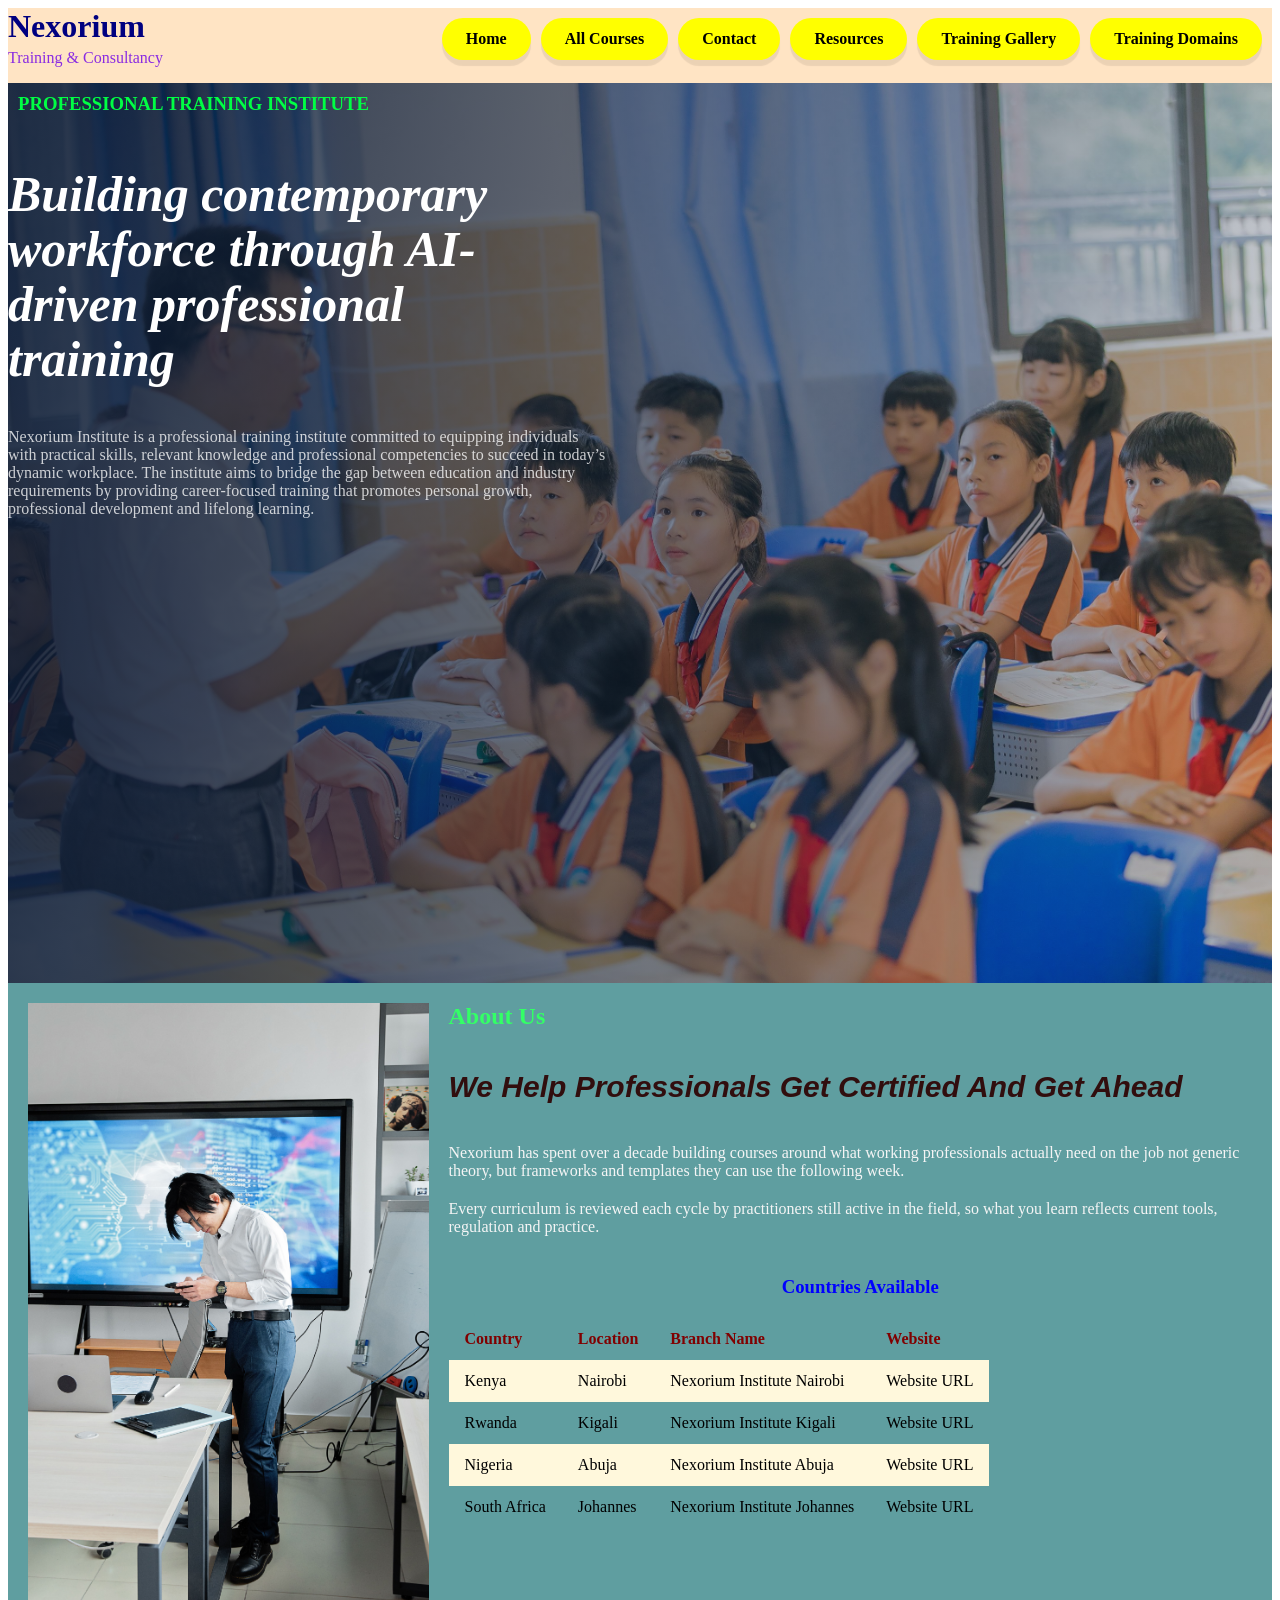
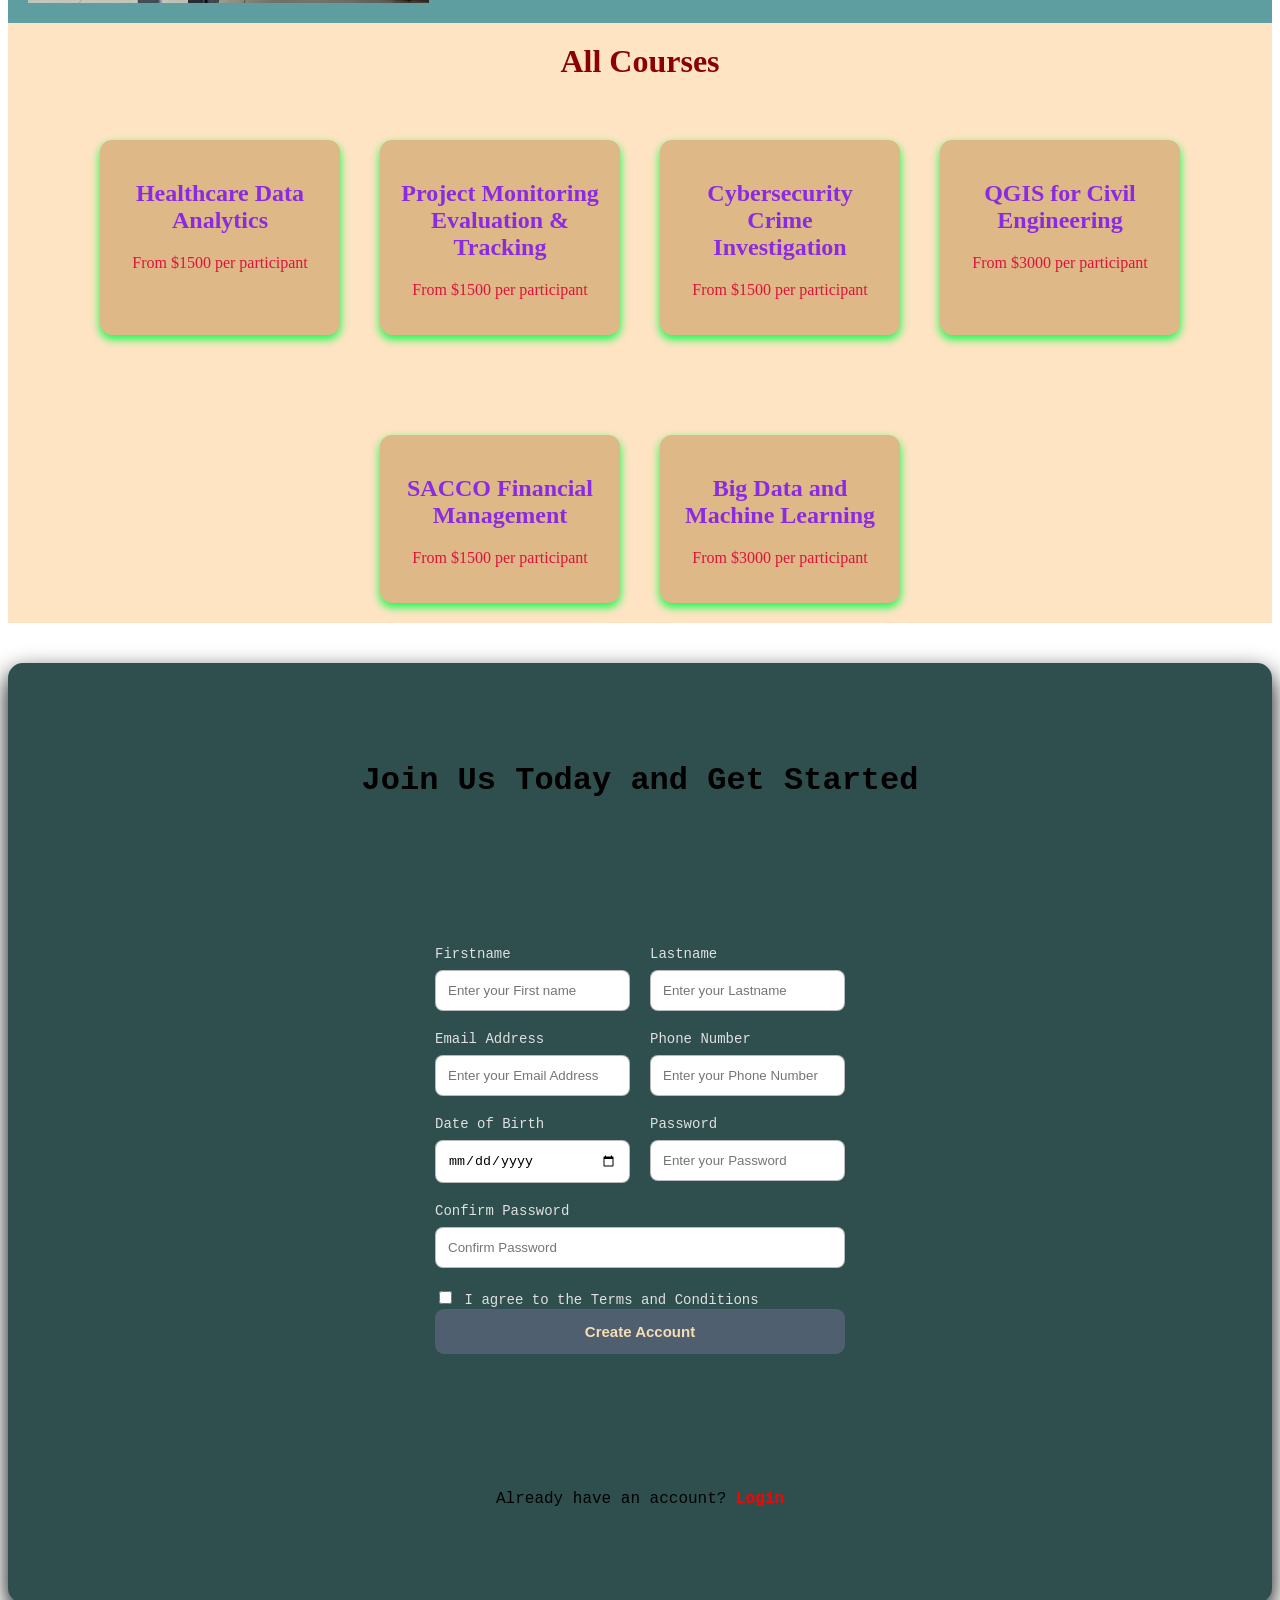
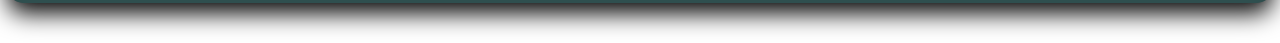
<file: index.html>
<!DOCTYPE html>
<html lang="en">
<head>
  <link rel="stylesheet" href="static/ne.css">
  <link rel="shortcut icon" href="static/images/nex.jpg" type="image/x-icon">
  <meta charset="UTF-8">
  <meta name="viewport" content="width=device-width, initial-scale=1.0">
  <title>Nexorium Institute</title>
</head>
<body>
  <header>
  <div>
    <h1>Nexorium</h1>
    <p>Training & Consultancy</p>
  </div>
  <nav>
    <ul>
      <li><a href="#">Home</a></li>
    <li><a href="#">All Courses</a></li>
    <li><a href="#"> Contact</a></li>
    <li><a href="#">Resources</a></li>
    <li><a href="#">Training Gallery</a></li>
    <li><a href="#">Training Domains</a></li>
    </ul> 
  </nav>
  </header>
  <section class="hero">
    <div>
      <h3>PROFESSIONAL TRAINING INSTITUTE</h3>
  <h2><i>Building contemporary workforce through AI-driven professional training</i></h2>
  <p>Nexorium Institute is a professional training institute committed to equipping individuals with practical skills, relevant knowledge and professional competencies to succeed in today’s dynamic workplace. The institute aims to bridge the gap between education and industry requirements by providing career-focused training that promotes personal growth, professional development and lifelong learning.</p>
    </div>
  </section>
<div class="container">
  <img src="static/images/Tech.jpg" alt="" width="600" height="600">
  <div class="content">
    <h2>About Us</h2>
    <h4><b>We Help Professionals Get Certified And Get Ahead</b></h4>
  <p>Nexorium has spent over a decade building courses around what working professionals actually need on the job not generic theory, but frameworks and templates they can use the following week.</p>
  <p>Every curriculum is reviewed each cycle by practitioners still active in the field, so what you learn reflects current tools, regulation and practice.</p>
  <h3>Countries Available</h3>
  <table>
    <tr>
      <th>Country</th>
      <th>Location</th>
      <th>Branch Name</th>
      <th>Website</th>
    </tr>
    <tr>
      <td>Kenya</td>
      <td>Nairobi</td>
      <td>Nexorium Institute Nairobi</td>
      <td>Website URL</td>
    </tr>
    <tr>
      <td>Rwanda</td>
      <td>Kigali</td>
      <td>Nexorium Institute Kigali</td>
      <td>Website URL</td>
    </tr>
    <tr>
      <td>Nigeria</td>
      <td>Abuja</td>
      <td>Nexorium Institute Abuja</td>
      <td>Website URL</td>
    </tr>
    <tr>
      <td>South Africa</td>
      <td>Johannes</td>
      <td>Nexorium Institute Johannes</td>
      <td>Website URL</td>
    </tr>
  </table>
  </div>
</div>
<div class="containerr">
  <h1>All Courses</h1>
  <div class="cards">
    <div class="card">
    <h2>Healthcare Data Analytics</h2>
    <p>From $1500 per participant</p>
  </div>
  <div class="card">
    <h2>Project Monitoring Evaluation & Tracking</h2>
    <p>From $1500 per participant</p>
  </div>
  <div class="card">
    <h2>Cybersecurity Crime Investigation</h2>
    <p>From $1500 per participant</p>
  </div>
  <div class="card">
    <h2>QGIS for Civil Engineering</h2>
    <p>From $3000 per participant</p>
  </div>
  <div class="card">
    <h2>SACCO Financial Management</h2>
    <p>From $1500 per participant</p>
  </div>
  <div class="card">
    <h2>Big Data and Machine Learning</h2>
    <p>From $3000 per participant</p>
  </div>
  </div>
</div>
<div class="forms">
  <h1>Join Us Today and Get Started</h1>
  <form action="" method="post">
    <div class="form-row">
      <div class="input-group">
        <label for="firstname">Firstname</label>
        <input type="text" id="firstname" name="Firstname" placeholder="Enter your First name">
      </div>
      <div class="input-group">
        <label for="lastname">Lastname</label>
        <input type="text" id="=lastname" name="Lastname" placeholder="Enter your Lastname">
      </div>
    </div>
    <div class="form-row">
      <div class="input-group">
        <label for="email">Email Address</label>
        <input type="email" id="email" name="Email Address" placeholder="Enter your Email Address">
      </div>
      <div class="input-group">
        <label for="telno">Phone Number</label>
        <input type="tel" id="telno" name="Phone Number" placeholder="Enter your Phone Number">
      </div>
    </div>
    <div class="form-row">
      <div class="input-group">
        <label for="dob">Date of Birth</label>
        <input type="date" id="dob" name="DOB" placeholder="Enter your Date of Birth">
      </div>
      <div class="input-group">
        <label for="password">Password</label>
        <input type="password" id="password" name="Password" placeholder="Enter your Password">
      </div>
    </div>
    <div class="input-group">
      <label for="confpass">Confirm Password</label>
      <input type="password" id="confpass" name="Password" placeholder="Confirm Password">
    </div>  
    <div class="terms">
      <input type="checkbox" id="terms" required>
      <label for="terms">I agree to the Terms and Conditions</label>
    </div>
    <button type="submit">Create Account</button>
  </form>
  <p class="login">Already have an account? <a href="#">Login</a></p>
</div>
  
</body>
</html>
</file>
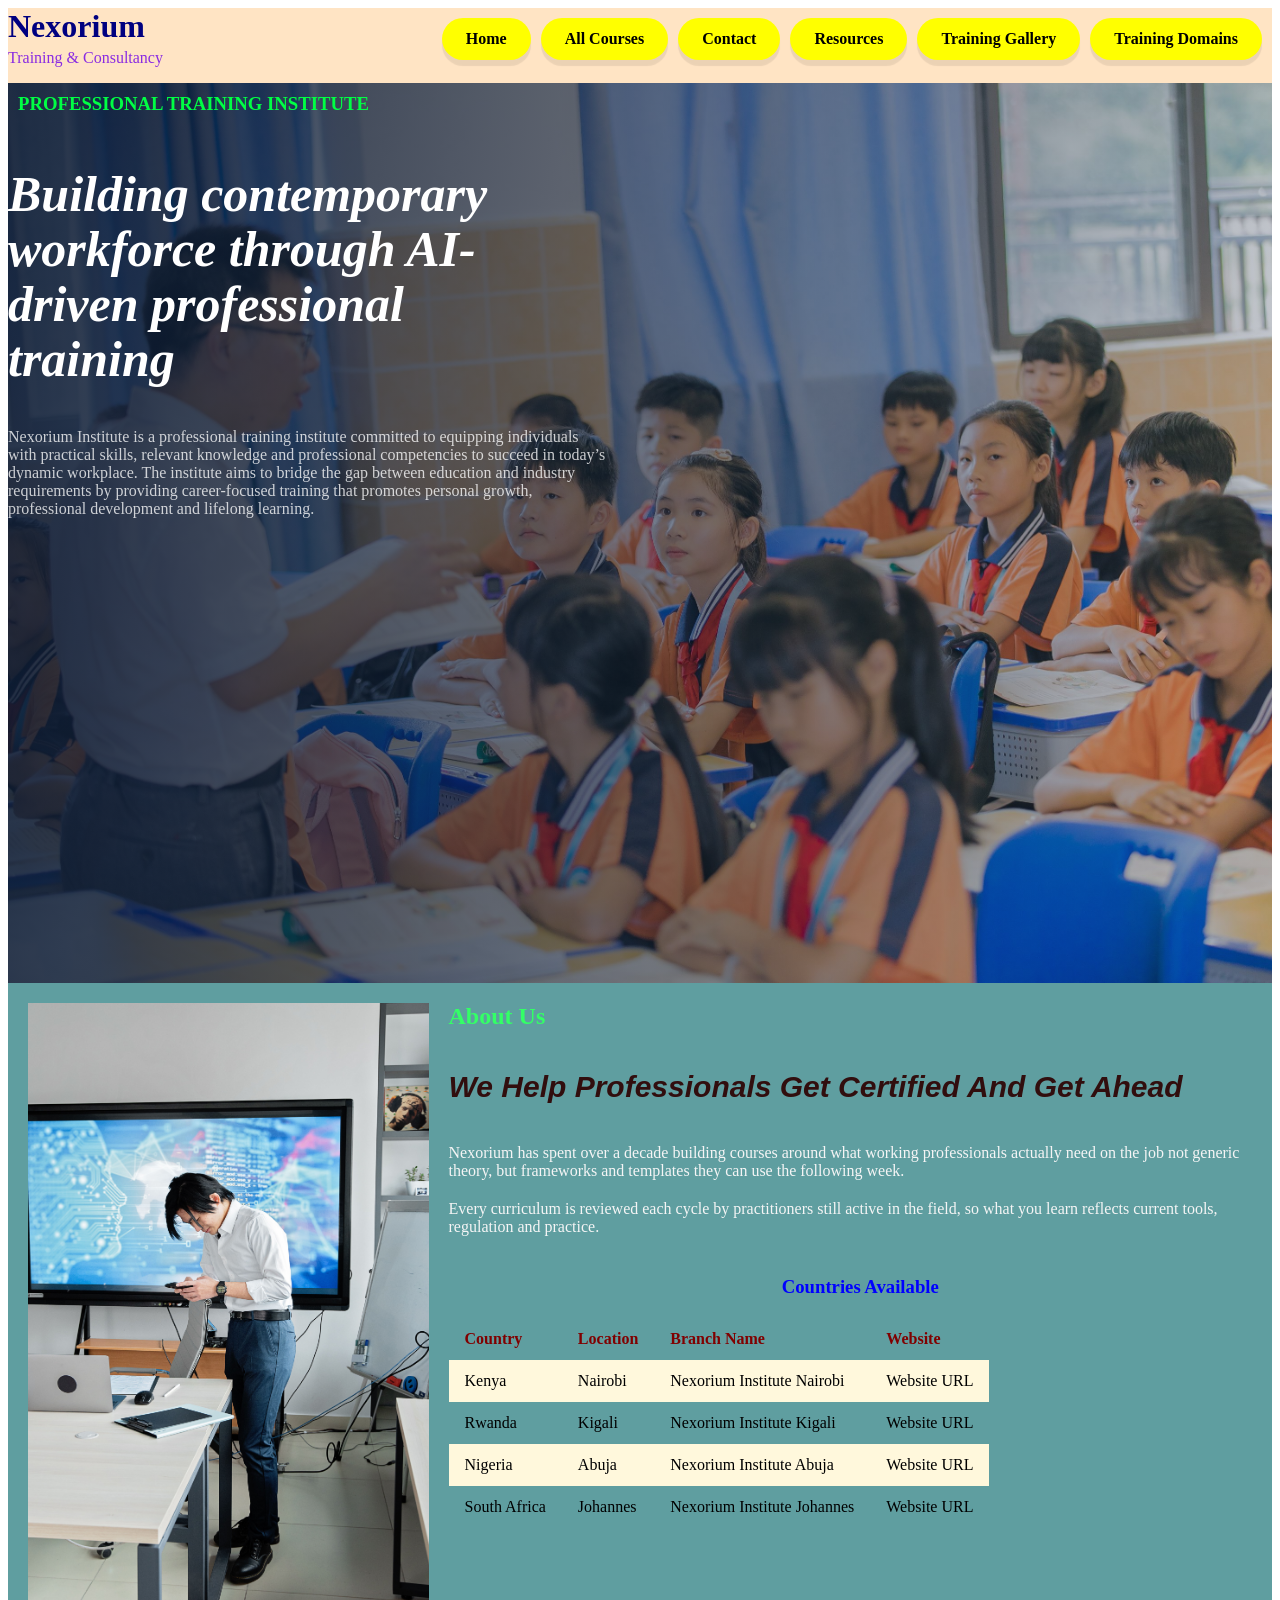
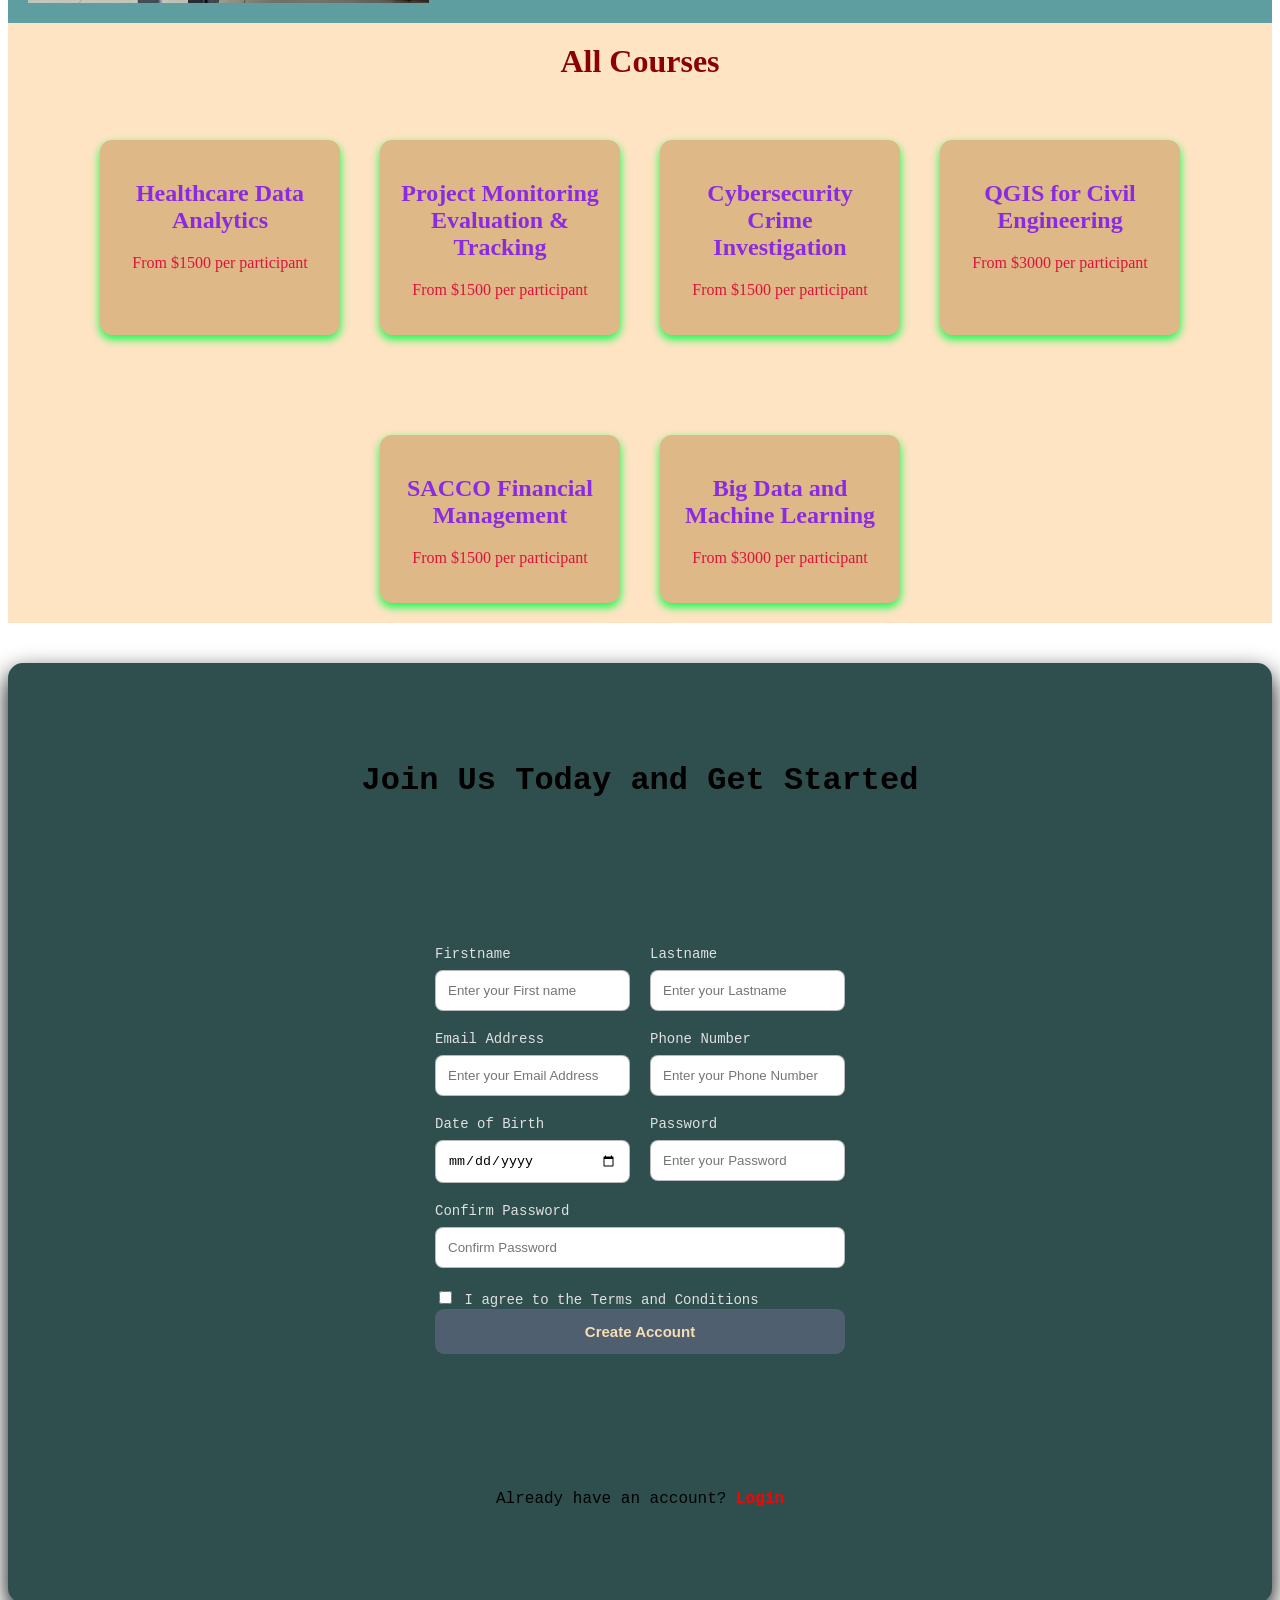
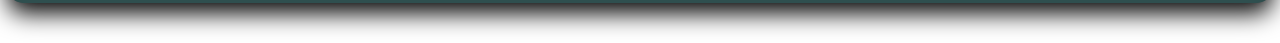
<file: nex.html>
<!DOCTYPE html>
<html lang="en">
<head>
  <link rel="stylesheet" href="static/ne.css">
  <link rel="shortcut icon" href="static/images/nex.jpg" type="image/x-icon">
  <meta charset="UTF-8">
  <meta name="viewport" content="width=device-width, initial-scale=1.0">
  <title>Nexorium Institute</title>
</head>
<body>
  <header>
  <div>
    <h1>Nexorium</h1>
    <p>Training & Consultancy</p>
  </div>
  <nav>
    <ul>
      <li><a href="#">Home</a></li>
    <li><a href="#">All Courses</a></li>
    <li><a href="#"> Contact</a></li>
    <li><a href="#">Resources</a></li>
    <li><a href="#">Training Gallery</a></li>
    <li><a href="#">Training Domains</a></li>
    </ul> 
  </nav>
  </header>
  <section class="hero">
    <div>
      <h3>PROFESSIONAL TRAINING INSTITUTE</h3>
  <h2><i>Building contemporary workforce through AI-driven professional training</i></h2>
  <p>Nexorium Institute is a professional training institute committed to equipping individuals with practical skills, relevant knowledge and professional competencies to succeed in today’s dynamic workplace. The institute aims to bridge the gap between education and industry requirements by providing career-focused training that promotes personal growth, professional development and lifelong learning.</p>
    </div>
  </section>
<div class="container">
  <img src="static/images/Tech.jpg" alt="" width="600" height="600">
  <div class="content">
    <h2>About Us</h2>
    <h4><b>We Help Professionals Get Certified And Get Ahead</b></h4>
  <p>Nexorium has spent over a decade building courses around what working professionals actually need on the job not generic theory, but frameworks and templates they can use the following week.</p>
  <p>Every curriculum is reviewed each cycle by practitioners still active in the field, so what you learn reflects current tools, regulation and practice.</p>
  <h3>Countries Available</h3>
  <table>
    <tr>
      <th>Country</th>
      <th>Location</th>
      <th>Branch Name</th>
      <th>Website</th>
    </tr>
    <tr>
      <td>Kenya</td>
      <td>Nairobi</td>
      <td>Nexorium Institute Nairobi</td>
      <td>Website URL</td>
    </tr>
    <tr>
      <td>Rwanda</td>
      <td>Kigali</td>
      <td>Nexorium Institute Kigali</td>
      <td>Website URL</td>
    </tr>
    <tr>
      <td>Nigeria</td>
      <td>Abuja</td>
      <td>Nexorium Institute Abuja</td>
      <td>Website URL</td>
    </tr>
    <tr>
      <td>South Africa</td>
      <td>Johannes</td>
      <td>Nexorium Institute Johannes</td>
      <td>Website URL</td>
    </tr>
  </table>
  </div>
</div>
<div class="containerr">
  <h1>All Courses</h1>
  <div class="cards">
    <div class="card">
    <h2>Healthcare Data Analytics</h2>
    <p>From $1500 per participant</p>
  </div>
  <div class="card">
    <h2>Project Monitoring Evaluation & Tracking</h2>
    <p>From $1500 per participant</p>
  </div>
  <div class="card">
    <h2>Cybersecurity Crime Investigation</h2>
    <p>From $1500 per participant</p>
  </div>
  <div class="card">
    <h2>QGIS for Civil Engineering</h2>
    <p>From $3000 per participant</p>
  </div>
  <div class="card">
    <h2>SACCO Financial Management</h2>
    <p>From $1500 per participant</p>
  </div>
  <div class="card">
    <h2>Big Data and Machine Learning</h2>
    <p>From $3000 per participant</p>
  </div>
  </div>
</div>
<div class="forms">
  <h1>Join Us Today and Get Started</h1>
  <form action="" method="post">
    <div class="form-row">
      <div class="input-group">
        <label for="firstname">Firstname</label>
        <input type="text" id="firstname" name="Firstname" placeholder="Enter your First name">
      </div>
      <div class="input-group">
        <label for="lastname">Lastname</label>
        <input type="text" id="=lastname" name="Lastname" placeholder="Enter your Lastname">
      </div>
    </div>
    <div class="form-row">
      <div class="input-group">
        <label for="email">Email Address</label>
        <input type="email" id="email" name="Email Address" placeholder="Enter your Email Address">
      </div>
      <div class="input-group">
        <label for="telno">Phone Number</label>
        <input type="tel" id="telno" name="Phone Number" placeholder="Enter your Phone Number">
      </div>
    </div>
    <div class="form-row">
      <div class="input-group">
        <label for="dob">Date of Birth</label>
        <input type="date" id="dob" name="DOB" placeholder="Enter your Date of Birth">
      </div>
      <div class="input-group">
        <label for="password">Password</label>
        <input type="password" id="password" name="Password" placeholder="Enter your Password">
      </div>
    </div>
    <div class="input-group">
      <label for="confpass">Confirm Password</label>
      <input type="password" id="confpass" name="Password" placeholder="Confirm Password">
    </div>  
    <div class="terms">
      <input type="checkbox" id="terms" required>
      <label for="terms">I agree to the Terms and Conditions</label>
    </div>
    <button type="submit">Create Account</button>
  </form>
  <p class="login">Already have an account? <a href="#">Login</a></p>
</div>
  
</body>
</html>
</file>
<file: static/ne.css>
header h1{
  color: navy;
  margin: 0;
}
header p{
  color: blueviolet;
  margin-top: 4px;
}
header{
  display: flex;
  justify-content: space-between;
  background-color: bisque;
}
nav ul{
  display: flex;
  list-style: none;
  gap: 10px;
  justify-content: flex-end;
  margin: 0;
  padding: 10px;
}
nav li{
  padding: 0;
}
nav a{
  padding: 12px 24px;
  font-size: 600;
  background-color: yellow;
  display: flex;
  align-items: center;
  gap: 8px;
  text-decoration: none;
  color: black;
  border-radius: 60px;
  box-shadow: 0 6px 1px rgba(0,0,0,0.08);
  transition: transform 0.3s;
}
nav a:hover{
  color: blue;
}

.hero{
  min-height: 100vh;
  background-image: linear-gradient(98deg, rgba(10, 25, 50, 0.9), rgba(10, 25, 50, 0.2)), url("/static/images/Teaching.jpg");
  background-size: cover;
}
.hero h3{
  color: rgb(0, 255, 68);
  padding: 10px;
  margin: 0;
}
.hero h2{
  max-width: 500px;
  color: white;
  font-size: 50px;
  line-height: 1.1;
  justify-content: center;

}
.hero p{
  color: rgba(255, 255, 255, 0.774);
  max-width: 600px;
}

img{
  padding: 20px;
}

.container{
  background-color: cadetblue;
  display: flex;
  align-items: flex-start;
  justify-content: space-between;
}
.container h2{
  color: #3f6f;
}
.content h2{
  margin-top: 20px;
  margin-bottom: 20px;
}
.content h4{
  font-family: Arial, Helvetica, sans-serif;
  font-size: 30px;
  font-style: italic;
  color: rgb(49, 14, 14);
}
.content p{
  margin-bottom: 20px;
  color: whitesmoke;
}
.content table{
  margin-top: 20px;
  border-collapse: collapse;
}
.content h3{
  color: blue;
  text-align: center;
  margin-top: 40px;
  margin-bottom: 20px;
}
.content th, .content td{
  padding: 12px 16px;
  text-align: left;
}
.content tr th{
  color: maroon;
}
.content tr:nth-child(even){
  background-color: cornsilk;
}
.containerr{
  background-color: bisque;

}
.cards{
  display: flex;
  gap: 40px;
  justify-content: center;
  flex-wrap: wrap;
  margin-bottom: 20px;
  
}
.containerr h1{
  color: darkred;
  justify-content: center;
  text-align: center;
  padding: 20px;
  margin: 0;
}
.card{
  background-color: burlywood;
  padding: 20px;
  width: 200px;
  border-radius: 12px;
  box-shadow: 0 4px 10px rgb(0, 255, 68);
  transition: transform 0.2s;
  text-align: center;
  margin-top: 40px;
  margin-bottom: 20px;
}
.card h2{
  color: blueviolet;
}
.card p{
  color: crimson;
}
.card:hover{
  transform: translate(-5px);
  box-shadow: 0 10px 20px darkblue;
}


.forms{
  background-color: darkslategray;
  padding: 20px;
  place-items: center;
  display: grid;
  min-height: 100vh;
  border-radius: 15px;
  box-shadow: 0 10px 24px;
  font-family: 'Courier New', Courier, monospace;
  margin: 40px auto;
}
.form-row {
    display: grid;
    grid-template-columns: 1fr 1fr; /* Creates 2 equal columns */
    gap: 20px;                      /* Horizontal and vertical spacing between items */
}
.forms h1{
  text-align: center;
  margin-bottom: 30px;
  display: flex;
  flex-direction: column;
}
.input-group{
  margin-bottom: 20px;
  display: flex;
  flex-direction: column;
}
.forms label{
  margin-bottom: 8px;
  font-size: 14px;
  font-weight: 500;
  color: #e0e0e0;
}
.input-group input{
  width: 100%;
  padding: 12px;
  box-sizing: border-box;
  border: 1px solid #0004;
  border-radius: 8px;
  outline: none;
      transition: .3s; 
}
.input-group input:focus{
  border-color: blue;
  box-shadow: 0 0 0 3px #4f46e522;
}
,terms{
  display: flex;
  gap: 8px;
  margin: 20px 0;
  color: #75f4;
  font-size: 12px;
}
button{
  width: 100%;
  padding: 14px;
  border: 0;
  border-radius: 9px;
  background: #4f5f6f;
  color: wheat;
  font-size: 15px;
  font-weight: bold;
  cursor: pointer;
  transition: .3s;
}
button:hover{
  background-color: #224455;
}
.login{
  margin-top: 20px;
}
a{
  color: red;
  text-decoration: none;
  font-weight: bold;
}
@media(max-width: 480px){
  .form-row{
    padding: 20px 16px;
    grid-template-columns: 1fr;
  }
}
</file>
